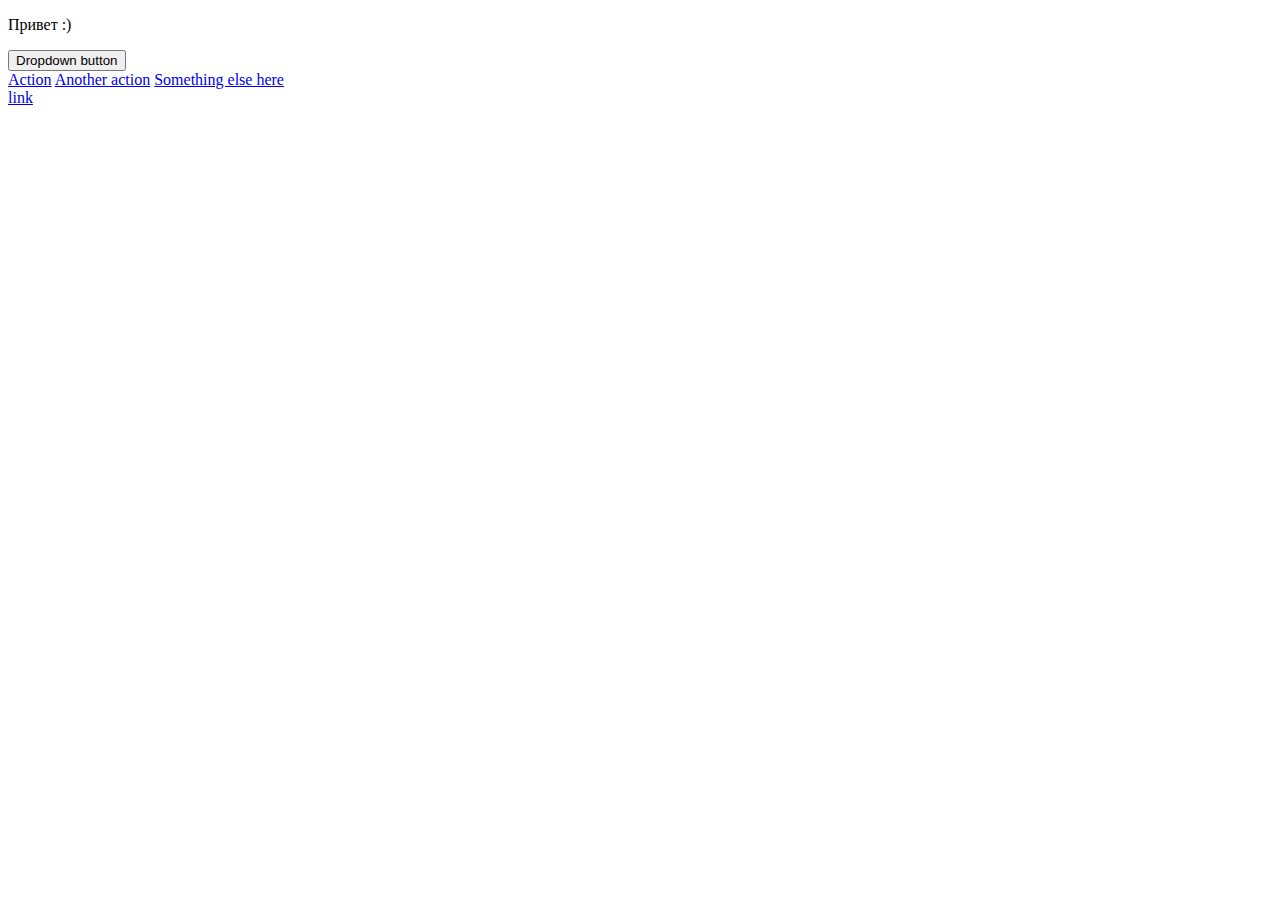
<file: HW_02/index.html>
<!DOCTYPE html>
<html lang="en">
  <head>
    <meta charset="UTF-8" />
    <meta name="viewport" content="width=device-width, initial-scale=1.0" />
    <title>Home work 2</title>
  </head>
  <body>
    <p class="dropdown">Привет :)</p>
    <div class="dropdown">
      <button
        class="btn btn-secondary dropdown-toggle"
        type="button"
        id="dropdownMenuButton"
        data-toggle="dropdown"
        aria-haspopup="true"
        aria-expanded="false"
      >
        Dropdown button
      </button>
      <div class="menu dropdown-menu" aria-labelledby="dropdownMenuButton">
        <a class="dropdown-item" href="#">Action</a>
        <a class="dropdown-item" href="#">Another action</a>
        <a class="dropdown-item" href="#">Something else here</a>
      </div>
    </div>

    <script src="script.js"></script>
  </body>
</html>
</file>
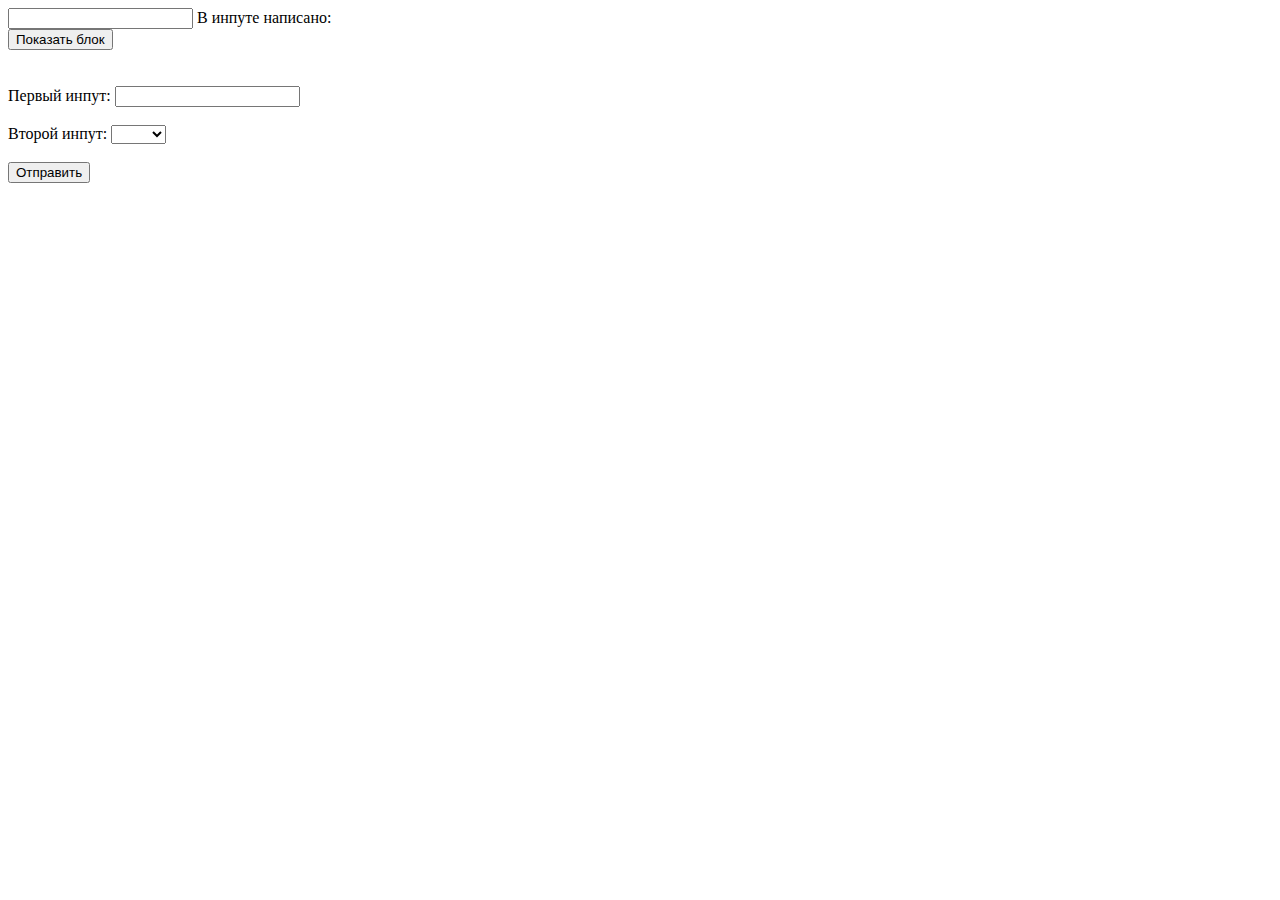
<file: HW_04/index.html>
<!DOCTYPE html>
<html lang="en">
  <head>
    <meta charset="UTF-8" />
    <meta name="viewport" content="width=device-width, initial-scale=1.0" />
    <title>HW_04</title>
    <link rel="stylesheet" href="style.css">
  </head>
  <body>
    <input id="from" type="text" />
    В инпуте написано: <span></span>

    <br />

    <button class="messageBtn">Показать блок</button>
    <div class="message">Привет :)</div>

    <br />
    <form >
      <label>
        Первый инпут:
        <input class="form-control" type="text" />
      </label>
      <br />
      <br />
      <label>
        Второй инпут:
        <select class="form-control">
          <option value=""></option>
          <option value="1">Один</option>
          <option value="2">Два</option>
        </select>
      </label>
      <br />
      <br />
      <button type="button">Отправить</button>
    </form>

    <script src="script.js"></script>
  </body>
</html>
</file>
<file: HW_04/style.css>
.error {
    border: 1px solid red;
}
.message {
    visibility: hidden;
}
</file>
